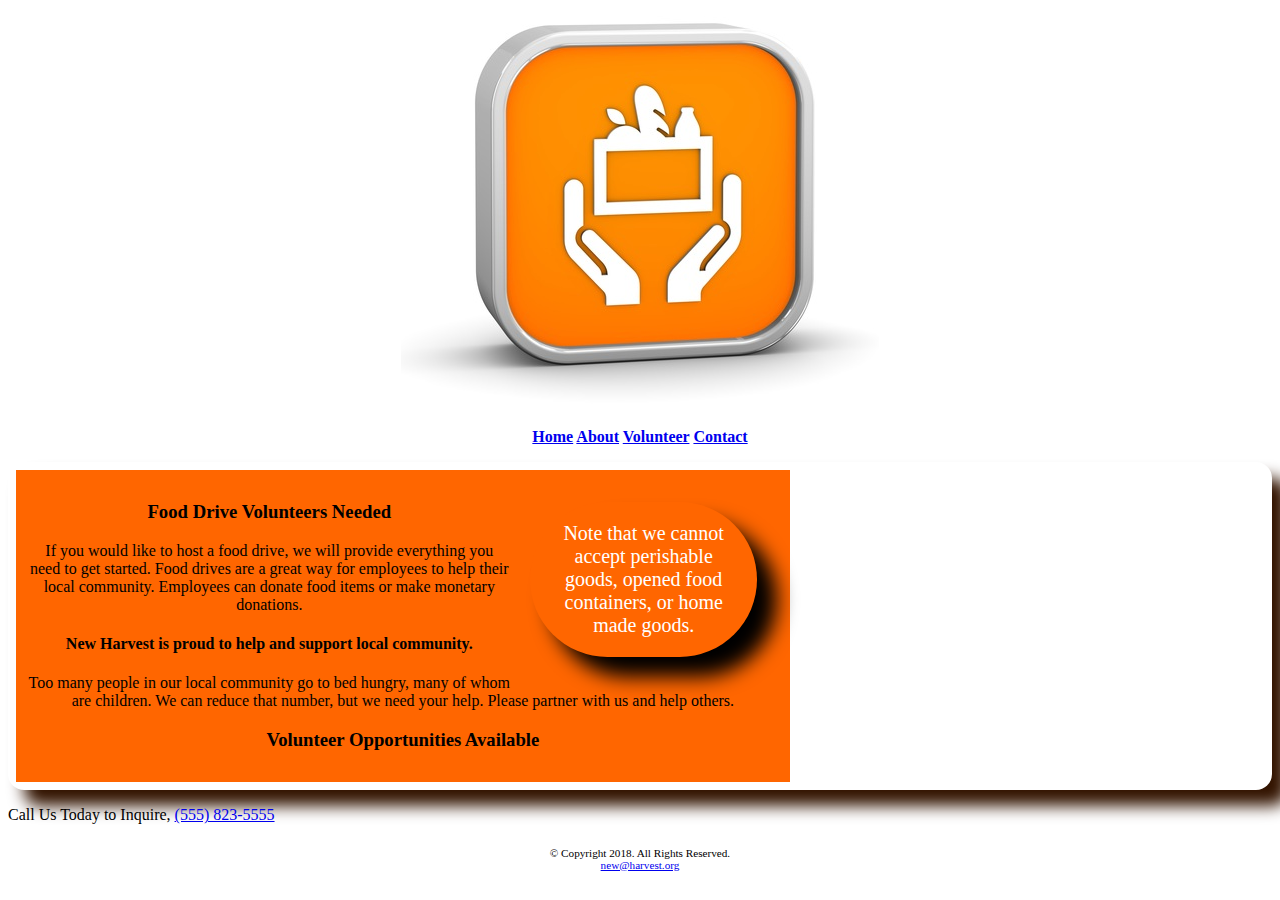
<file: index.html>
<!DOCTYPE html>
<html lang="en">
<head><meta http-equiv="Content-Type" content="text/html; charset=utf-8"><meta name="viewport" content="width=device-width, initial-scale=1">
	<title>New Harvest Food Bank</title>
	<link href="fbstyles.css" rel="stylesheet" />
</head>
<body>
<div id="container"></div>

<header><img alt="Food Bank Logo" src="logo.jpg" /></header>

<nav><a href="index.html">Home</a> <a href="about.html">About</a> <a href="volunteer.html">Volunteer</a> <a href="contact.html">Contact</a></nav>

<main>
<section>
    <aside>Note that we cannot accept perishable goods, opened food containers, or home made goods.</aside>
                    <h3>Food Drive Volunteers Needed</h3>
                    <p>If you would like to host a food drive, we will provide everything you need to get started. Food drives are a great way for employees to help their local community. Employees can donate food items or make monetary donations.</p>                                
            </article>
            <div id="mobile">
            
            <h4>New Harvest is proud to help and support local community.</h4>

            <div id="desktop">
                    <p>Too many people in our local community go to bed hungry, many of whom are children. We can reduce that number, but we need your help. Please partner with us and help others.</p>
<p><h3>Volunteer Opportunities Available</h3></p>
</section>
</main>

<p>Call Us Today to Inquire, <a href="tel:5558235555">(555) 823-5555</a></p>
</div>
</div>
</main>

<footer>&copy; Copyright 2018. All Rights Reserved.<br />
<a href="mail to: new@harvest.org">new@harvest.org</a></footer>
</body>
</html>
</file>
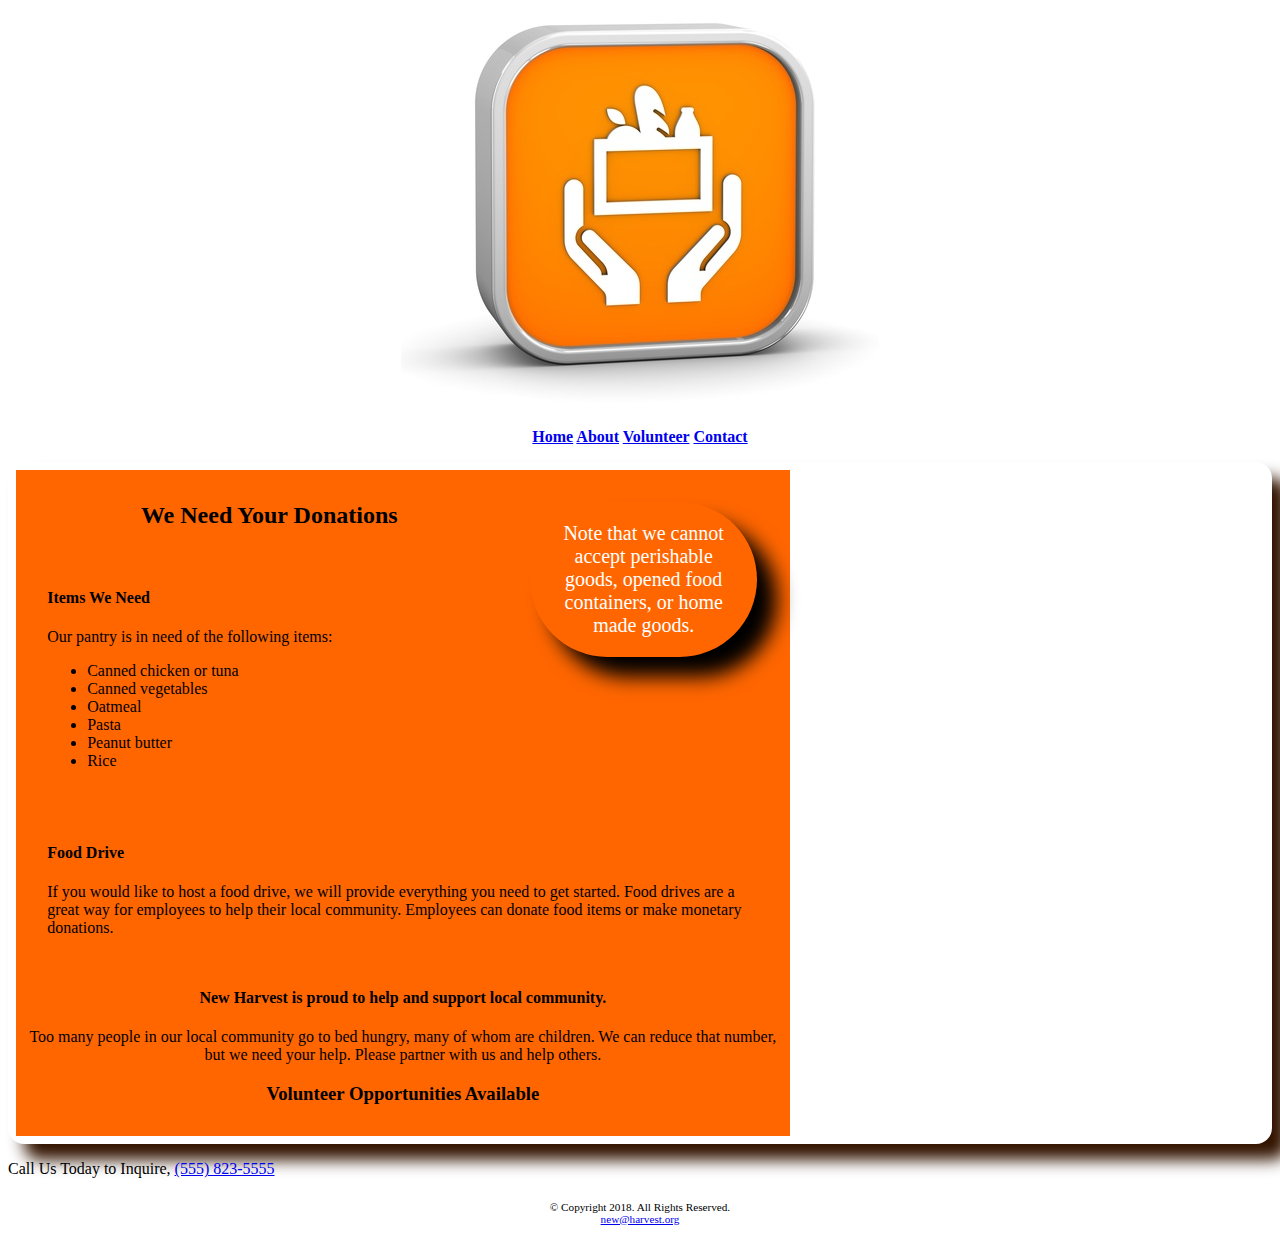
<file: about.html>
<!DOCTYPE html>
<html lang="en">
<head><meta http-equiv="Content-Type" content="text/html; charset=utf-8"><meta name="viewport" content="width=device-width, initial-scale=1">
	<title>New Harvest Food Bank</title>
	<link href="fbstyles.css" rel="stylesheet" />
</head>
<body>
<div id="container"></div>

<header><img alt="Food Bank Logo" src="logo.jpg" /></header>

<nav><a href="index.html">Home</a> <a href="about.html">About</a> <a href="volunteer.html">Volunteer</a> <a href="contact.html">Contact</a></nav>

<main>
<section>
    <aside>Note that we cannot accept perishable goods, opened food containers, or home made goods.</aside>
        <h2>We Need Your Donations</h2>
            <article>
                <h4>Items We Need</h4>
                    <p>Our pantry is in need of the following items:</p>
                                      <ul>
                                          <li>Canned chicken or tuna</li>
                                          <li>Canned vegetables</li>
                                          <li>Oatmeal</li>
                                          <li>Pasta</li>
                                          <li>Peanut butter</li>
                                          <li>Rice</li>
                                      </ul>  
            </article>
            <article>
            <h4>Food Drive</h4>
                    <p>If you would like to host a food drive, we will provide everything you need to get started. Food drives are a great way for employees to help their local community. Employees can donate food items or make monetary donations.</p>                                
            </article>
            <div id="mobile">
            
            <h4>New Harvest is proud to help and support local community.</h4>

            <div id="desktop">
                    <p>Too many people in our local community go to bed hungry, many of whom are children. We can reduce that number, but we need your help. Please partner with us and help others.</p>
<p><h3>Volunteer Opportunities Available</h3></p>
</section>
</main>

<p>Call Us Today to Inquire, <a href="tel:5558235555">(555) 823-5555</a></p>
</div>
</div>
</main>

<footer>&copy; Copyright 2018. All Rights Reserved.<br />
<a href="mail to: new@harvest.org">new@harvest.org</a></footer>
</body>
</html>
</file>
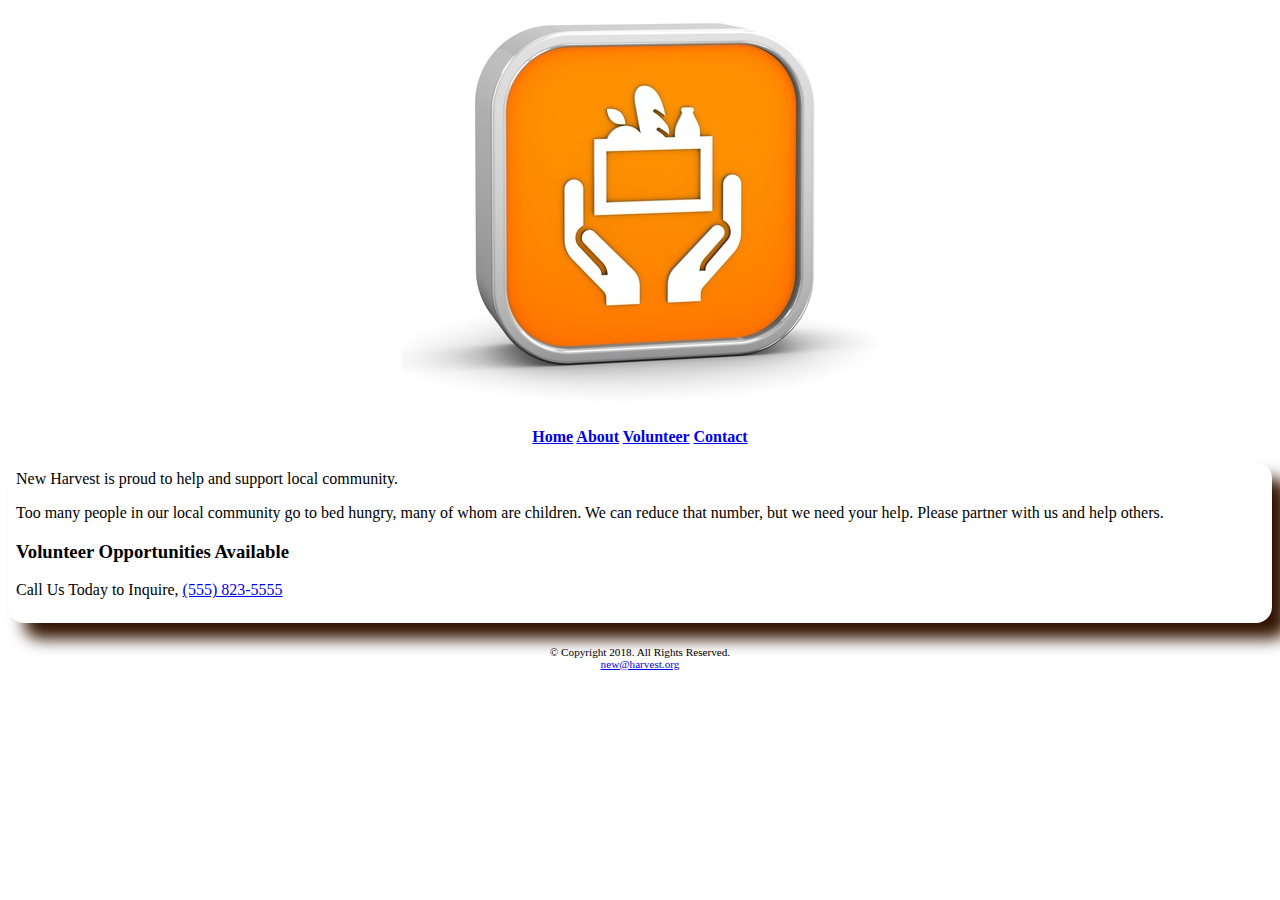
<file: contact.html>
<!DOCTYPE html>
<html lang="en">
<head><meta http-equiv="Content-Type" content="text/html; charset=utf-8"><meta name="viewport" content="width=device-width, initial-scale=1">
	<title>New Harvest Food Bank</title>
	<link href="fbstyles.css" rel="stylesheet" />
</head>
<body>
<div id="container"></div>

<header><img alt="Food Bank Logo" src="logo.jpg" /></header>

<nav><a href="index.html">Home</a> <a href="about.html">About</a> <a href="volunteer.html">Volunteer</a> <a href="contact.html">Contact</a></nav>

<main>
<div id="mobile">New Harvest is proud to help and support local community.
<p></p>

<div id="desktop">Too many people in our local community go to bed hungry, many of whom are children. We can reduce that number, but we need your help. Please partner with us and help others.
<p></p>

<h3>Volunteer Opportunities Available</h3>

<p>Call Us Today to Inquire, <a href="tel:5558235555">(555) 823-5555</a></p>
</div>
</div>
</main>

<footer>&copy; Copyright 2018. All Rights Reserved.<br />
<a href="mail to: new@harvest.org">new@harvest.org</a></footer>
</body>
</html>
</file>
<file: fbstyles.css>
/* Style sheet created by: Janet Grainger, 02/15/2018 */

/* Style for body specifies a background color */
body {
	background-color: #FFFFFF;
}

/* Style to create a fluid image */
img {
	max-width: 100%;
}

/* Styles for Mobile Layout */

/* Style for the container centers the page and specifies the width */
#container {
	width: 100%;
	margin-left: auto;
	margin-right: auto;
}

/* Style for the header specifies top margin, background color, rounded corners, and center align content */
header {
	font-family: Verdana, Arial, serif;
	font-size: 2em;
	margin-top: 0.2em;
	background-color: #FFFFFF;
	border-radius: 0.5em;
	text-align: center;
}

/* Style for nav specifies text properties */
nav {
	font-family: Georgia, "Times New Roman", serif;
	font-size: 1em;
	font-weight: bold;
	text-align: center;
}

/* Style specifies padding and margins for unorderd list */
nav ul {
	padding: 0;
	margin-top: 0.5em;
	margin-bottom: 0.5em;
	}

/* Style for nav li specifies the background color, rounded corners, removes bullet style, and applies margins and padding for list items within the navigation*/
nav li {
	background-color: #FF6600;
	border-radius: 1em;
	list-style-type: none;
	margin: 0.3em;
	padding: 0.4em;
	}


/* Style for the main specifies a block display, text properties, margins, padding, rounded corners, and borders  */
main {
	display: block;
	font-family: Georgia, "Times New Roman", sans-serif;
	font-size: 1em;
	margin-top: 0.2em;
	padding: 0.5em;
	border-top: solid 0.2em #FF6600;
	border-bottom: solid 0.2em #FF6600;
}

/* Style for the footer specifies font size, text alignment, and top margin */
footer {
	font-size: .70em;
	text-align: center;
	margin-top: 2em;
}

/* Style displays the mobile class */
.mobile {
	display: inline;
	}

/* Style specifies padding */
.mobile {
	padding-left: 1em;
	padding-right: 1em;
	}

/* Style displays the mobile viewport */

@media screen and (min-width: 481px) { /* tablet */
	img {
			width: 25%
			float: left;
	}

	header p {
			margin-bottom: 4em;
			padding-top: 1.5em;
	}
	section {
  			padding: 1%;
			text-align: center;
	}

	article {
			border-top: solid 0.2em #FF6600;
  			padding: 2%;
			margin: 0.5%;
			text-align: left;
		}
	aside 	{
			text-align: center;
			color: #FFFFFF;
			background-color: #FF6600;
			font-size: 1.25em;
			margin: 1em;
			padding: 1em;
		}


	nav li 	{
			display: inline;
			float: left;
			margin-left: 1%;
			margin-right: 1%;
			padding-left: 0;
			padding-right: 0;
			width: 23%;
		}

	main 	{
			clear: left;
			margin-top: 12 em;
		}


	section {
			background-color: #FF6600;
		}


	aside 	{
			text-align: center;
			color: #FF6600;
			background-color: #FFFFFF;
			box-shadow: 1em 1em 1em #000000;
			border-radius: 8em;
		}


	.mobile {
			display: none;
	}

	.desktop {
			display: inline;
	}
}



@media screen and (min-width: 769px) { /* desktop */

	#container {
			width: 80%
	}

	nav {
			margin-top: -5 em;
	}

	nav ul {
			margin: 0;
			padding-left: 0.50%;
			padding-right: 0.50%
	}

	nav li {
			background-color: #FFFFFF;
			border-radius: 0;
			margin-left: 0;
			margin-right: 0;
			padding: 0;
			width: 18%;
	}

	nav li a {
			color: #FF6600;
			display: inline-block;
			padding: 0.7 em;
			font-size: 1.25 em;
	}

	nav li a:link 	{
				color: #FF6600;
			}

	nav li a:hover 	{
				color: #4C1F00;
				font-style: italic;
			}

	main 	{		
			overflow: auto;
			border: none;
			border-radius: 1em;
			box-shadow: 1em 1em 1em #331400;
			margin-top: 1em;
		}

	section {
			float: left;
			width: 60%;
		}

			aside {
			float: right;
			width: 25%;
			background-color: #FF6600;
			color: #FFFFFF;
		}

}

//small screen sizes
@media (max-width: 481px) {
    .mobile-only {
        display:block !important;
    }

    .desktop-only {
        display:none !important;
    }
}
</file>
